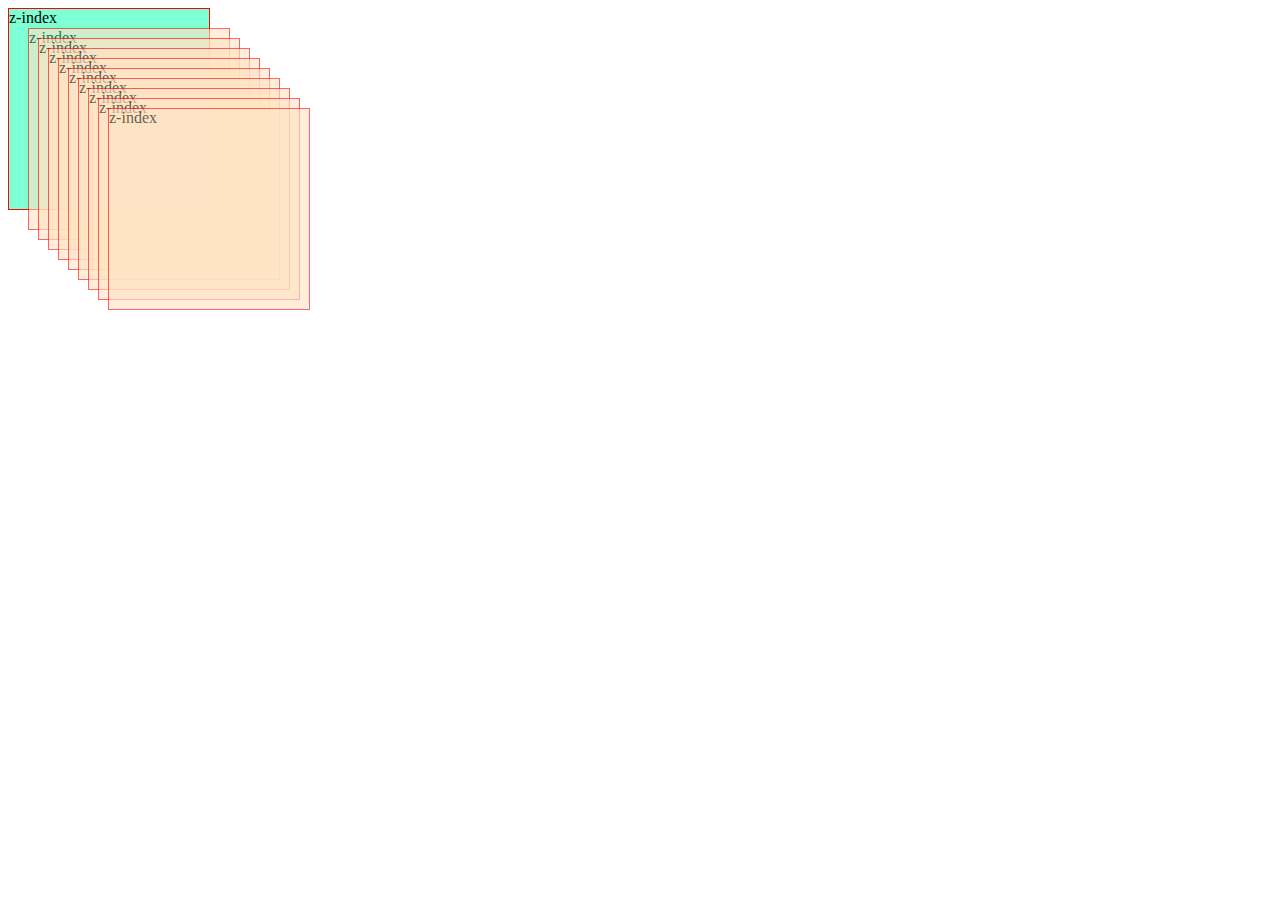
<file: index.html>
<!DOCTYPE html>
<html lang="en">
  <head>
    <meta charset="UTF-8" />
    <meta name="viewport" content="width=device-width, initial-scale=1.0" />
    <title>Document</title>
    <style>
      div {
        position: absolute;
      }

      #container div {
        width: 200px;
        height: 200px;
        background-color: bisque;
        border: 1px solid red;
        opacity: 0.6;
      }

      div#main {
        opacity: 1;
        background-color: aquamarine;
        z-index: 1;
        animation: myindex 10s infinite linear;
      }

      @keyframes myindex {
        10% {
          z-index: 1;
        }
        20% {
          z-index: 2;
        }
        30% {
          z-index: 3;
        }
        40% {
          z-index: 4;
        }
        50% {
          z-index: 5;
        }
        60% {
          z-index: 6;
        }
        70% {
          z-index: 7;
        }
        80% {
          z-index: 8;
        }
        90% {
          z-index: 9;
        }
        100% {
          z-index: 10;
        }
      }
    </style>
  </head>
  <body>
    <div id="container">
      <div id="main">z-index</div>
      <div style="top: 20px; left: 20px; z-index: 1">z-index</div>
      <div style="top: 30px; left: 30px; z-index: 2">z-index</div>
      <div style="top: 40px; left: 40px; z-index: 3">z-index</div>
      <div style="top: 50px; left: 50px; z-index: 4">z-index</div>
      <div style="top: 60px; left: 60px; z-index: 5">z-index</div>
      <div style="top: 70px; left: 70px; z-index: 6">z-index</div>
      <div style="top: 80px; left: 80px; z-index: 7">z-index</div>
      <div style="top: 90px; left: 90px; z-index: 8">z-index</div>
      <div style="top: 100px; left: 100px; z-index: 9">z-index</div>
    </div>
  </body>
</html>
</file>
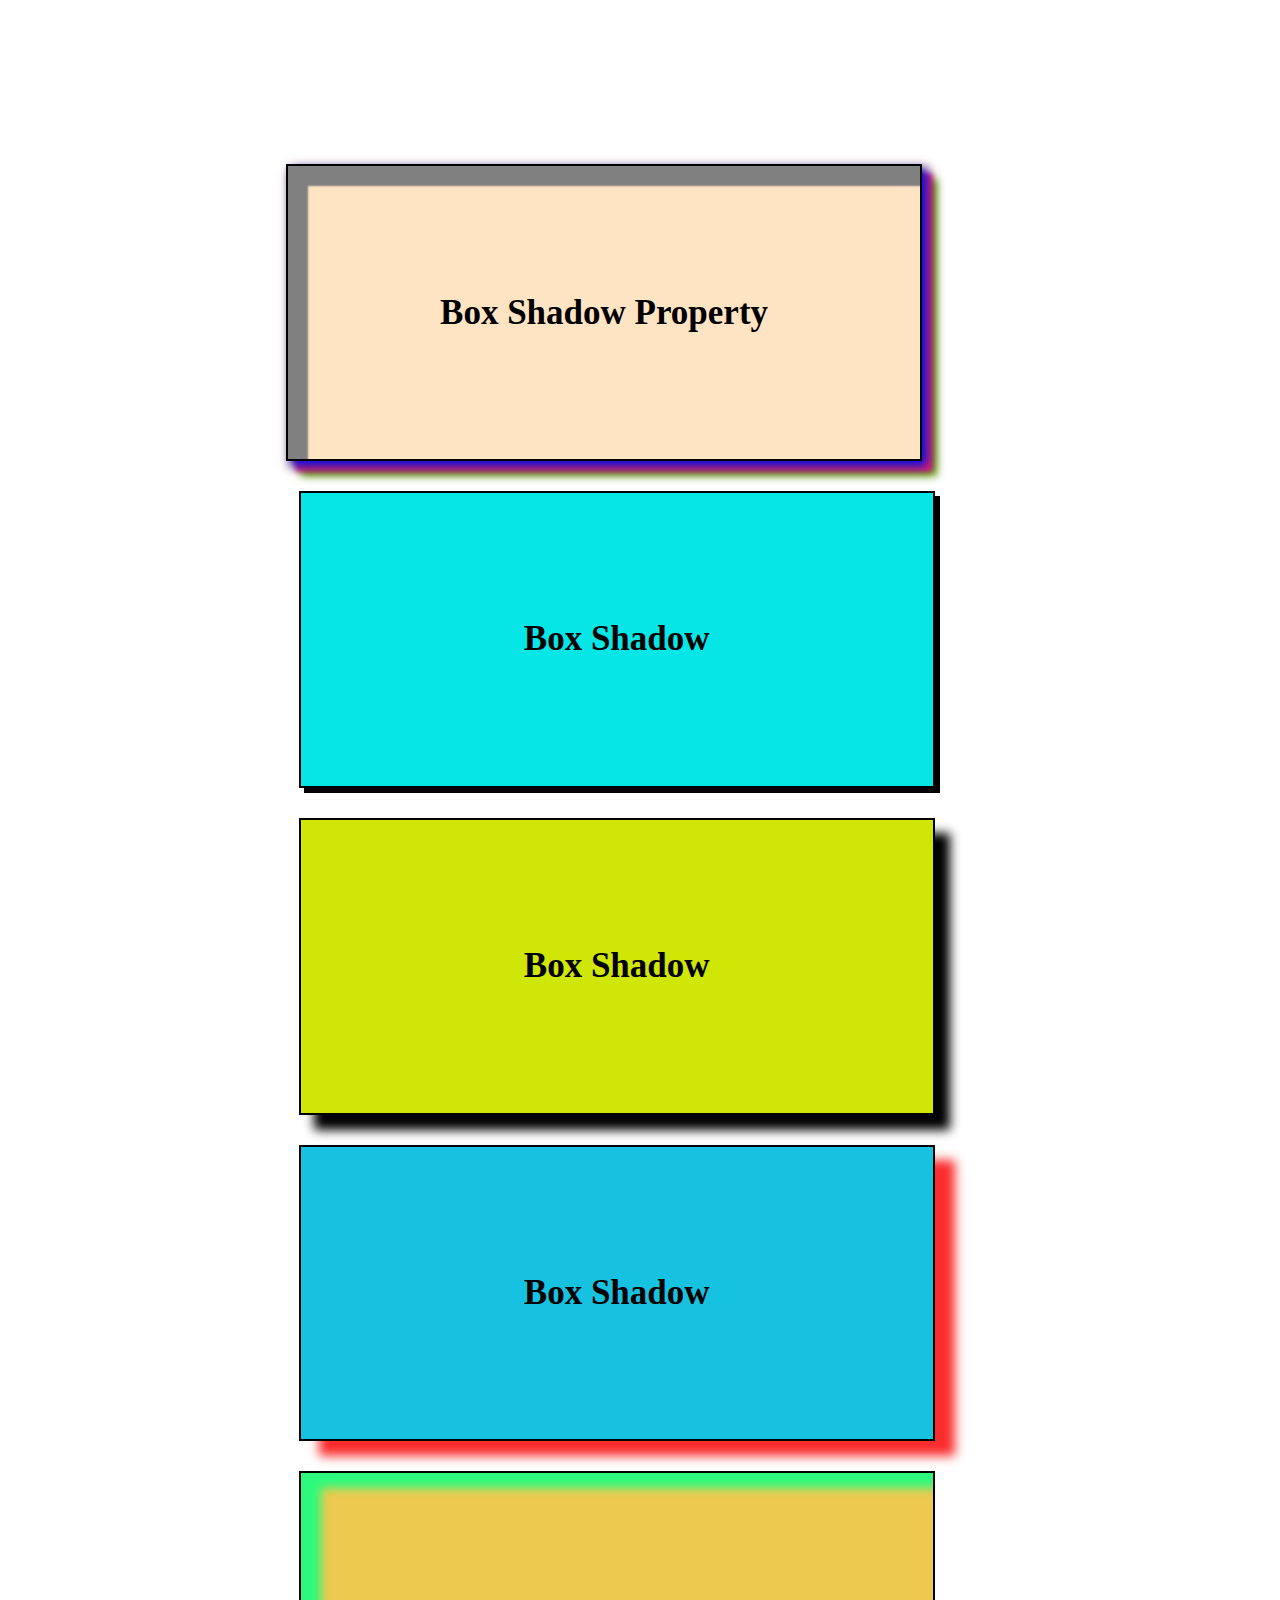
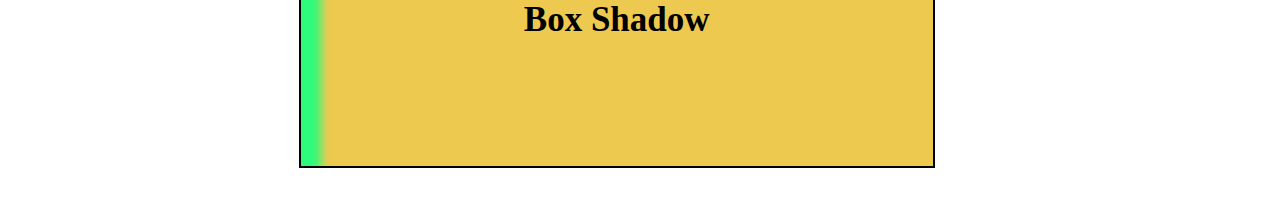
<file: shadow.html>
<!DOCTYPE html>
<html lang="en">
<head>
    <meta charset="UTF-8">
    <meta name="viewport" content="width=device-width, initial-scale=1.0">
    <title>Box shadow</title>
    <style>
    .container{
        background-color: bisque;
        text-align: center;
        border: 2px solid;
        width: 30%;
        padding: 10%;
        margin: 20px;
        font-size: 35px;
        font-weight: 900;
        box-shadow: 5px 5px 10px blue, 6px 6px 12px rgb(179, 89, 5), 10px 10px 5px rgb(255, 0, 157), 15px 15px 8px rgb(81, 148, 4), 20px 20px 2px grey inset ;
        margin-top: 13%;
        margin-left: 22%;
    }

    .container:hover{
        background-color: #06e6e6;
        color: #9e0909;
        box-shadow: 5px 5px 10px #80ec55, 6px 6px 12px #f85873, 10px 10px 5px #f1db0d, 15px 15px 8px #1672db, 20px 20px 2px #d33636 inset ;
        margin-top: 13%;
        margin-left: 22%;
    }
    .container-1{
        background-color: #06e6e6;
        text-align: center;
        border: 2px solid;
        width: 30%;
        padding: 10%;
        margin: 20px;
        font-size: 35px;
        font-weight: 900;
        box-shadow: 5px 5px;
        margin: 30px 23%;
    }
    
    .container-2{
        background-color: #d0e606;
        text-align: center;
        border: 2px solid;
        width: 30%;
        padding: 10%;
        margin: 20px;
        font-size: 35px;
        font-weight: 900;
        box-shadow: 15px 15px 10px;
        margin: 30px 23%;
    }

    .container-3{
        background-color: #17c2e0;
        text-align: center;
        border: 2px solid;
        width: 30%;
        padding: 10%;
        margin: 20px;
        font-size: 35px;
        font-weight: 900;
        box-shadow: 20px 15px 10px #fa2d2d;
        margin: 30px 23%;
    }

    .container-4{
        background-color: #eec94f;
        text-align: center;
        border: 2px solid;
        width: 30%;
        padding: 10%;
        margin: 20px;
        font-size: 35px;
        font-weight: 900;
        box-shadow: 20px 15px 10px #2dfa7c inset;
        margin: 30px 23%;
    }


</style>
</head>
<body>
    <div class="container">Box Shadow Property</div>
    <div class="container-1">Box Shadow</div>
    <div class="container-2">Box Shadow</div>
    <div class="container-3">Box Shadow</div>
    <div class="container-4">Box Shadow</div>

</body>
</html>
</file>
